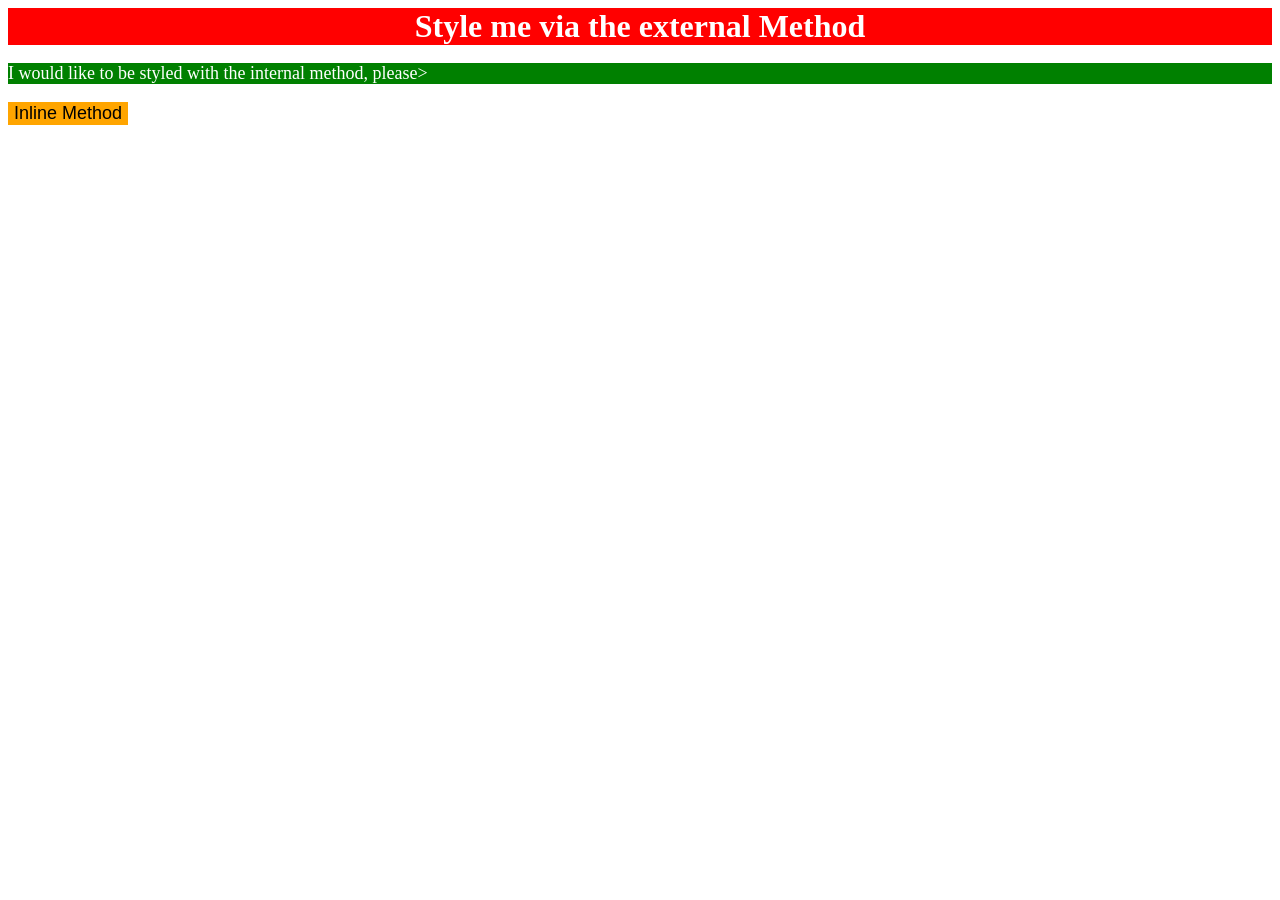
<file: exercise-1/index.html>
<!DOCTYPE html>
<html lang="en">
<head>
    <meta charset="UTF-8">
    <meta name="viewport" content="width=device-width, initial-scale=1.0">
    <link rel="stylesheet" href="styles.css">
    <title>Document</title>
</head>
<body>
    <div class="red">Style me via the external Method     
    </div>
        <p class="green">I would like to be styled with the internal method, please></p>
    <button class="orange">Inline Method</button>
</body>
</html>
</file>
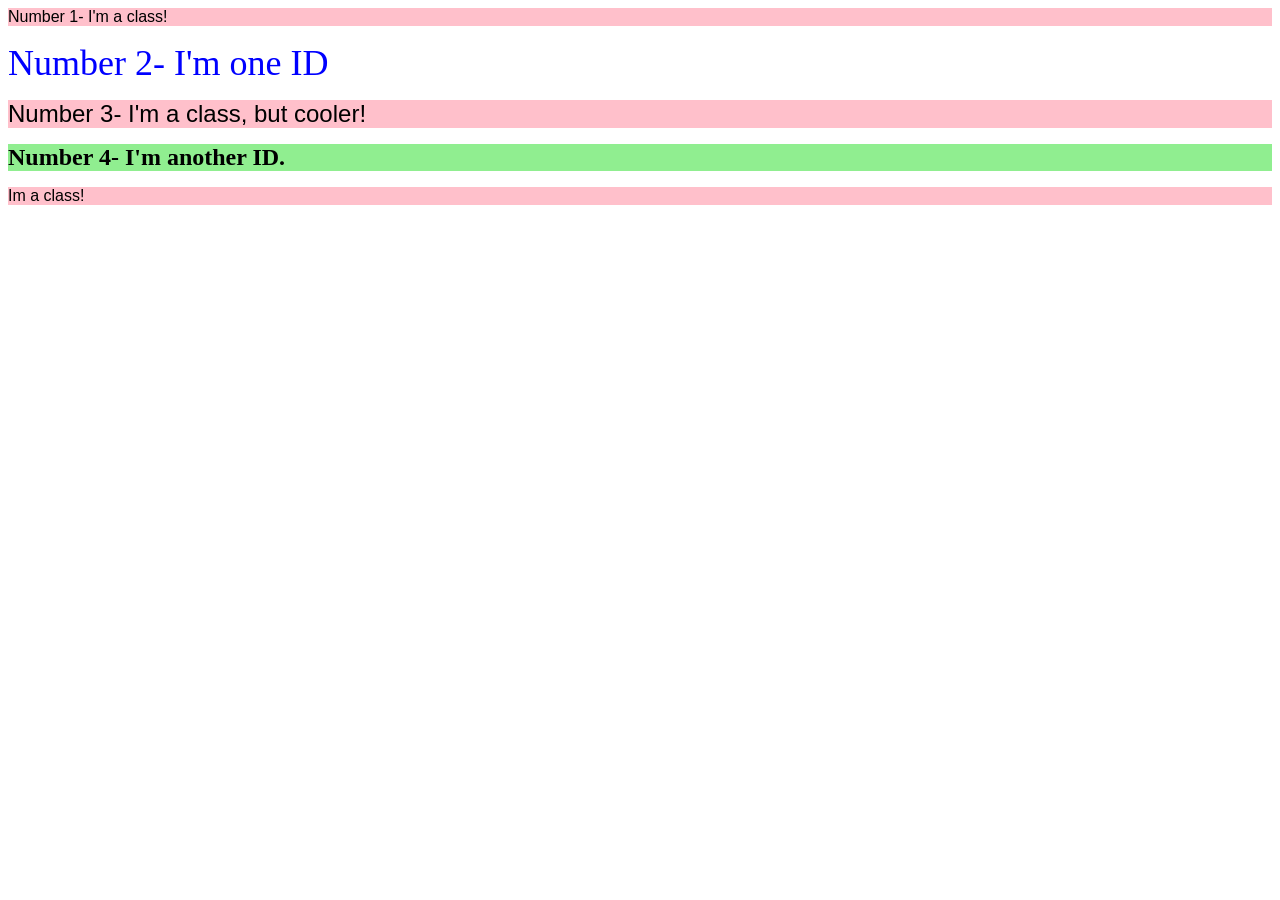
<file: exercise-2/index.html>
<!DOCTYPE html>
<html lang="en">
<head>
    <meta charset="UTF-8">
    <meta name="viewport" content="width=device-width, initial-scale=1.0">
    <title>Document</title>
    <link rel="stylesheet" href="styles.css">
</head>
<body>
    <div class="odd">
        Number 1- I'm a class!
    </div>
    <div id="element-2">
        Number 2- I'm one ID
    </div>
    <div class="odd element-3">
        Number 3- I'm a class, but cooler!
    </div>
    <div id="element-4">
        Number 4- I'm another ID.
    </div>
    <div class="odd">
        Im a class!
    </div>
</body>
</html>
</file>
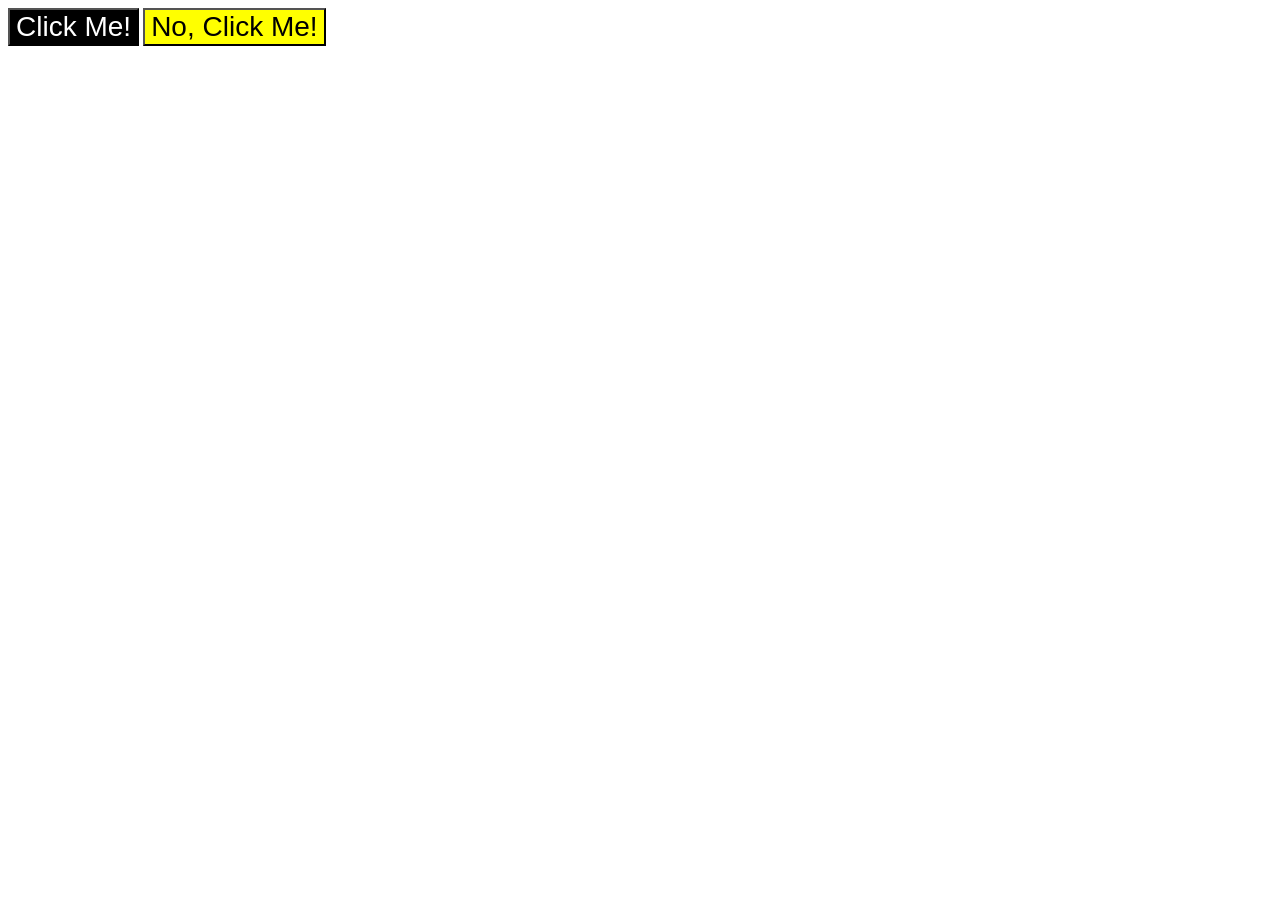
<file: exercise-3/index.html>
<!DOCTYPE html>
<html lang="en">
<head>
    <meta charset="UTF-8">
    <meta name="viewport" content="width=device-width, initial-scale=1.0">
    <title>Document</title>
    <link rel="stylesheet" href="styles.css">
</head>
<body>
    <button class="bnw">Click Me!</button>
    <button class="colored">No, Click Me!</button>
</body>
</html>
</file>
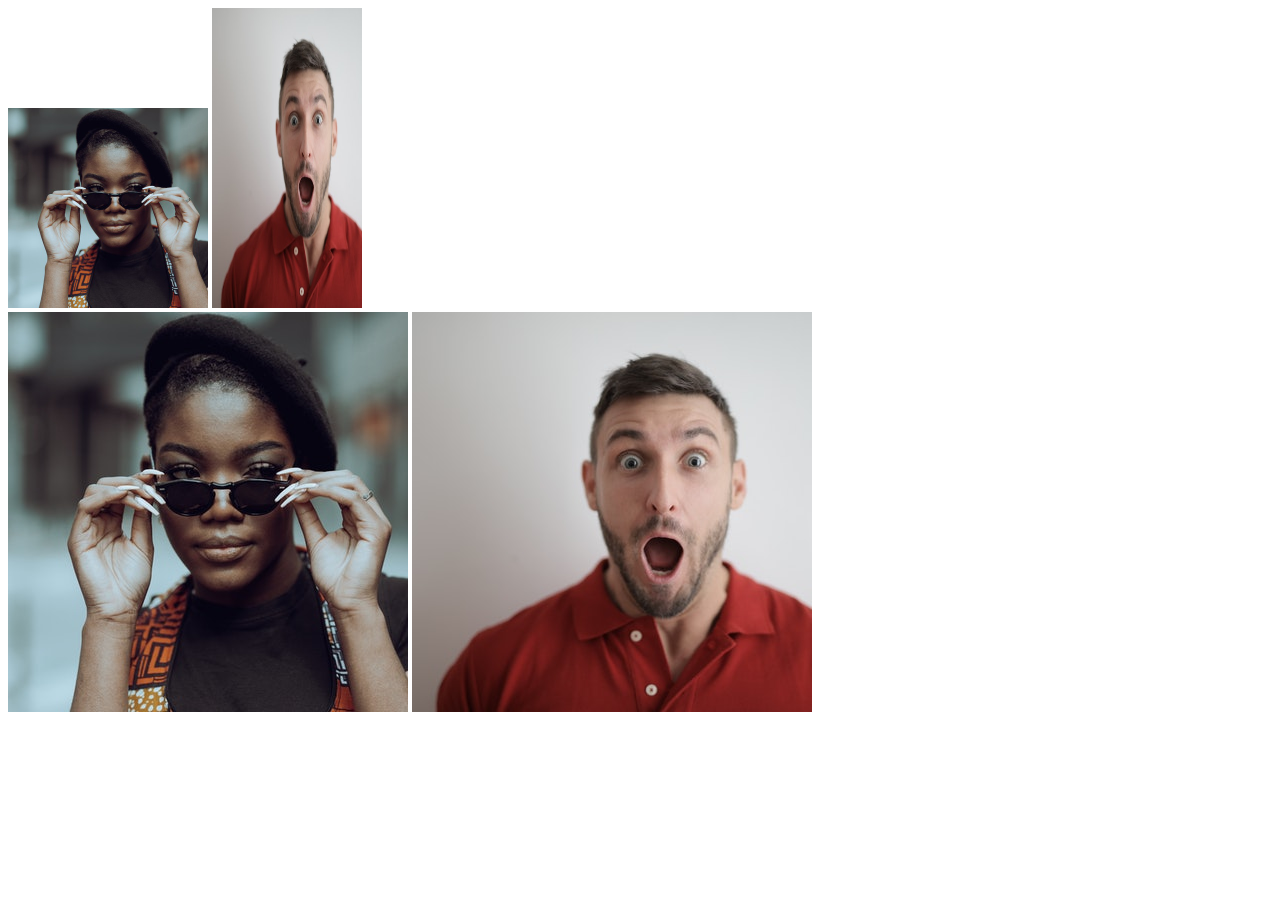
<file: exercise-4/exercise-4.html>
<!DOCTYPE html>
<html lang="en">
<head>
    <meta charset="UTF-8">
    <meta name="viewport" content="width=device-width, initial-scale=1.0">
    <title>Document</title>
    <link rel="stylesheet" href="styles.css">
</head>

    <div>
    <img class="avatar proportioned" src="FemaleRef.jpg" alt="black woman holding glasses">
    <img class="avatar distorted" src="MaleRef.jpg" alt="distored photo of man joyfully screaming">
    </div> 

    <div>
    <img class="original proportioned" src="FemaleRef.jpg" alt="black woman holding glasses">
    <img class="original distorted" src="MaleRef.jpg" alt="distored photo of man joyfully screaming">
    </div>
<body>
    
</body>
</html>
</file>
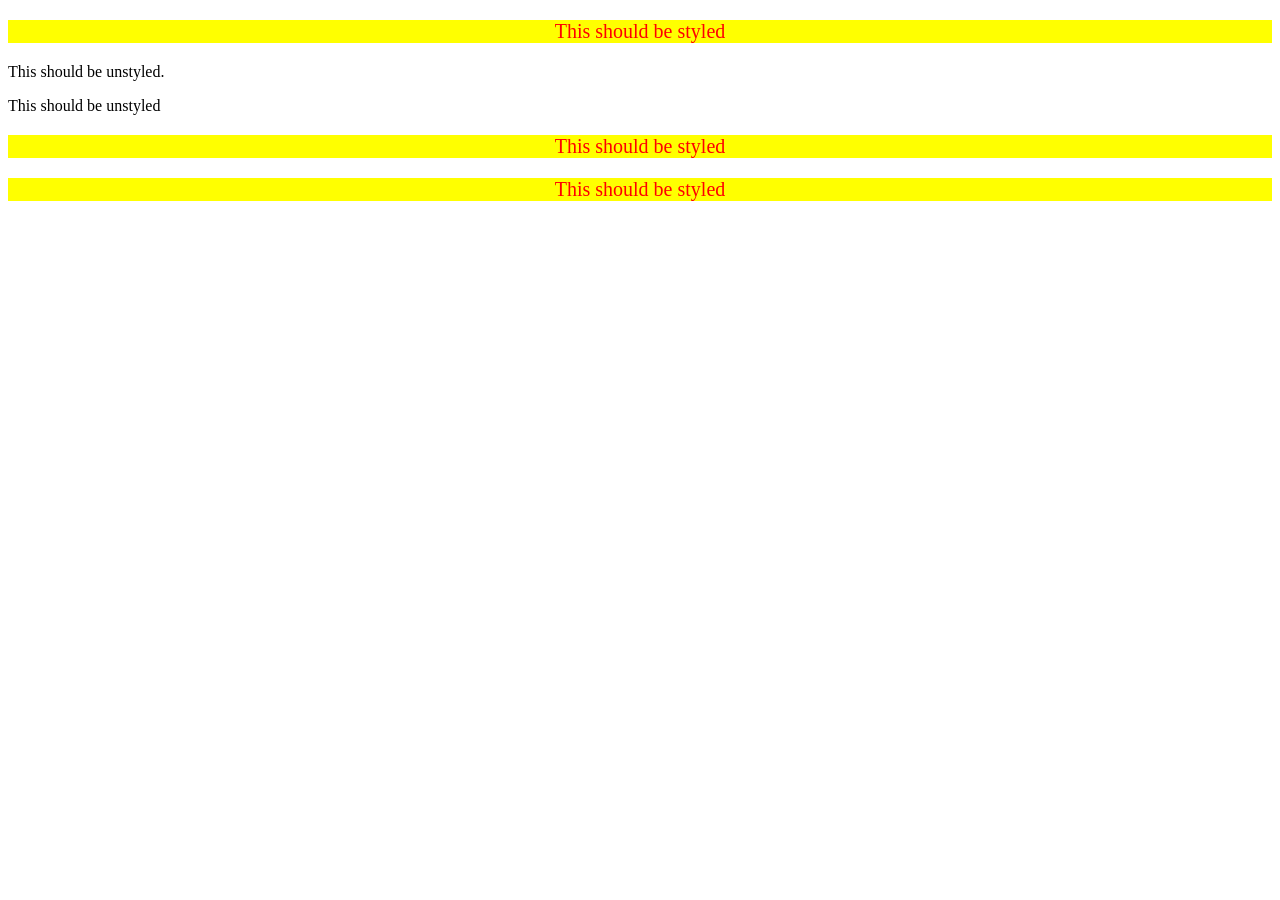
<file: exercise-5/exercise-5.html>
<!DOCTYPE html>
<html lang="en">
<head>
    <meta charset="UTF-8">
    <meta name="viewport" content="width=device-width, initial-scale=1.0">
    <title>Document</title>
    <link rel="stylesheet" href="styles.css">
</head>
<body>
    <div class="container">
        <p class="text">This should be styled</p>
    </div>

        <p class="text">This should be unstyled.</p>
        <p class="text">This should be unstyled</p>
    
    <div class="container">
        <p class="text">This should be styled</p>
        <p class="text">This should be styled</p>
    </div>
</body>
</html>
</file>
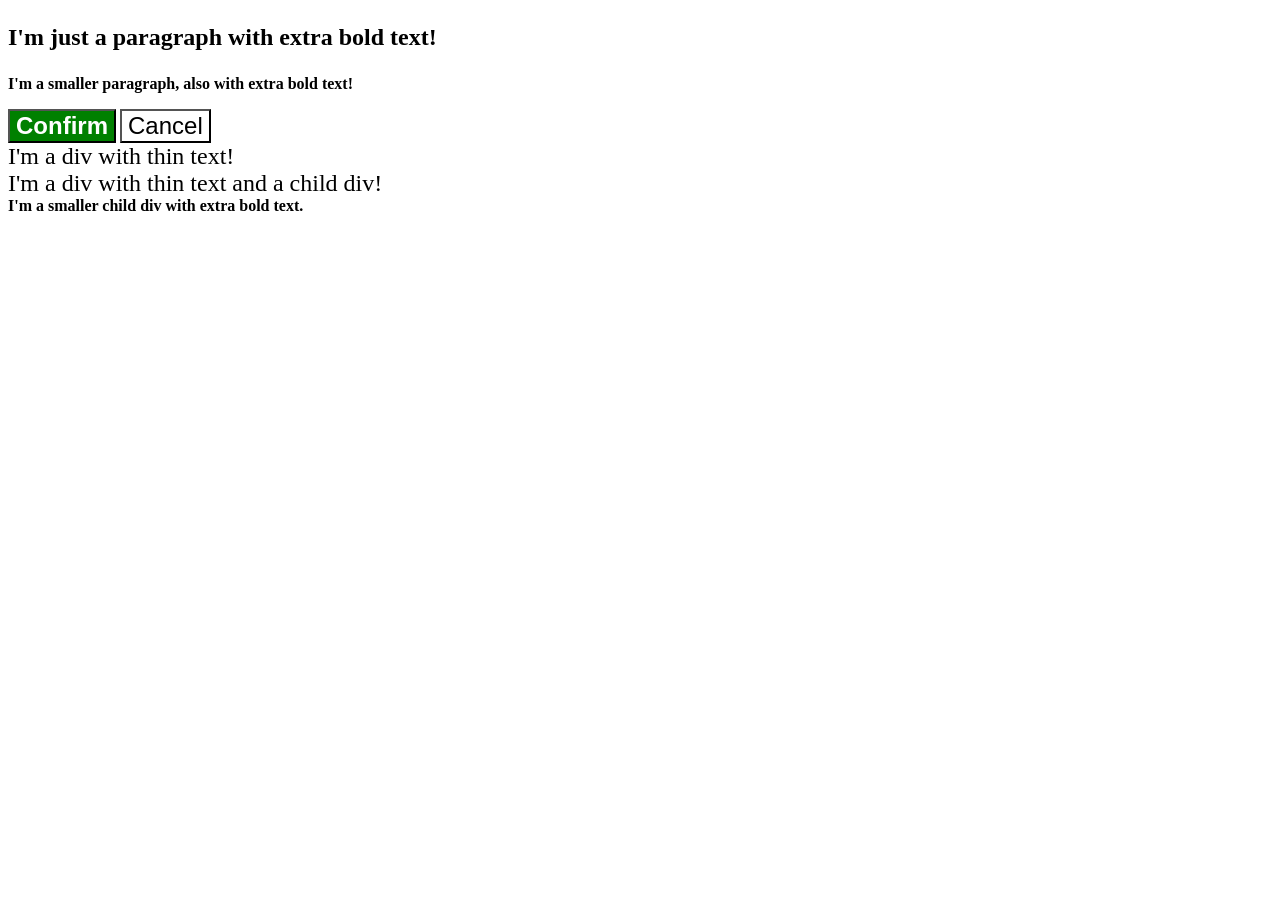
<file: foundations/cascade/exercise-files/cascade.html>
<!DOCTYPE html>
<html lang="en">
<head>
    <meta charset="UTF-8">
    <meta name="viewport" content="width=device-width, initial-scale=1.0">
    <title>Document</title>
    <link rel="stylesheet" href="styles.css">
</head>
<body>
    <p class="paragraph regular">I'm just a paragraph with extra bold text!</p>

    <p class="paragraph small">I'm a smaller paragraph, also with extra bold text!</p>

    <button id="confirm" class="button confirm">Confirm</button>
    <button id="cancel" class="button cancel">Cancel</button>
  
    <div class="div">I'm a div with thin text!</div>
    <div class="div">I'm a div with thin text and a child div!
        <div class="div child">
            I'm a smaller child div with extra bold text.
        </div>
    </div>

</body>
</html>
</file>
<file: exercise-1/styles.css>
.red {
    background: red;
    color: white;
    font-size: 32px;
    text-align: center;
    font-weight: bold;
}

.green {
    background: green;
    color: white;
    font-size: 18px;
}

.orange { 
    background: orange;
    font-size: 18px;
    border: none;
}
</file>
<file: exercise-2/styles.css>
body > * {
    margin-bottom: 16px;
}

/* .odd, #element-2, #element-3, #element-4 {
    margin-bottom: 16px;
} */

.odd {
    background: pink;
    font-family: Verdana, Geneva, Tahoma, sans-serif;
}

#element-2 {
    color: blue;
    font-size: 36px;
}

.element-3 {
    font-size: 24px;
}

#element-4 {
    background: lightgreen;
    font-size: 24px;
    font-weight: bold;
}
</file>
<file: exercise-3/styles.css>
.bnw, .colored {
    font-size: 28px;
    font-family: Arial, 'Times New Roman', sans-serif;
}

.bnw {
    background: black;
    color: white;
}

.colored {
    background: yellow;
}
</file>
<file: exercise-4/styles.css>
.avatar.proportioned {
    inline-size: 200px;
    block-size: 200px;
}

.avatar.distorted {
    inline-size: 150px;
    block-size: 300px;
}
</file>
<file: exercise-5/styles.css>
.container {
    margin-bottom: 20px;
}

.container .text {
    background: yellow;
    color: red;
    font-size: 20px;
    text-align: center;
}
</file>
<file: foundations/cascade/exercise-files/styles.css>
.paragraph {
    font-weight: 800;
    font-size: 24px;
    color: black;
}

.paragraph.small {
    font-size: 16px;
}

.button {
    font-size: 24px;
}

#confirm {
    background: green;
    color: white;
    font-weight: 800;
}

#cancel {
    background: white;
    font-weight: 100;
}

.div {
    font-size: 24px;
    font-weight: 100;
}

.div.child {
    font-size: 16px;
    font-weight: 800;
}
</file>
